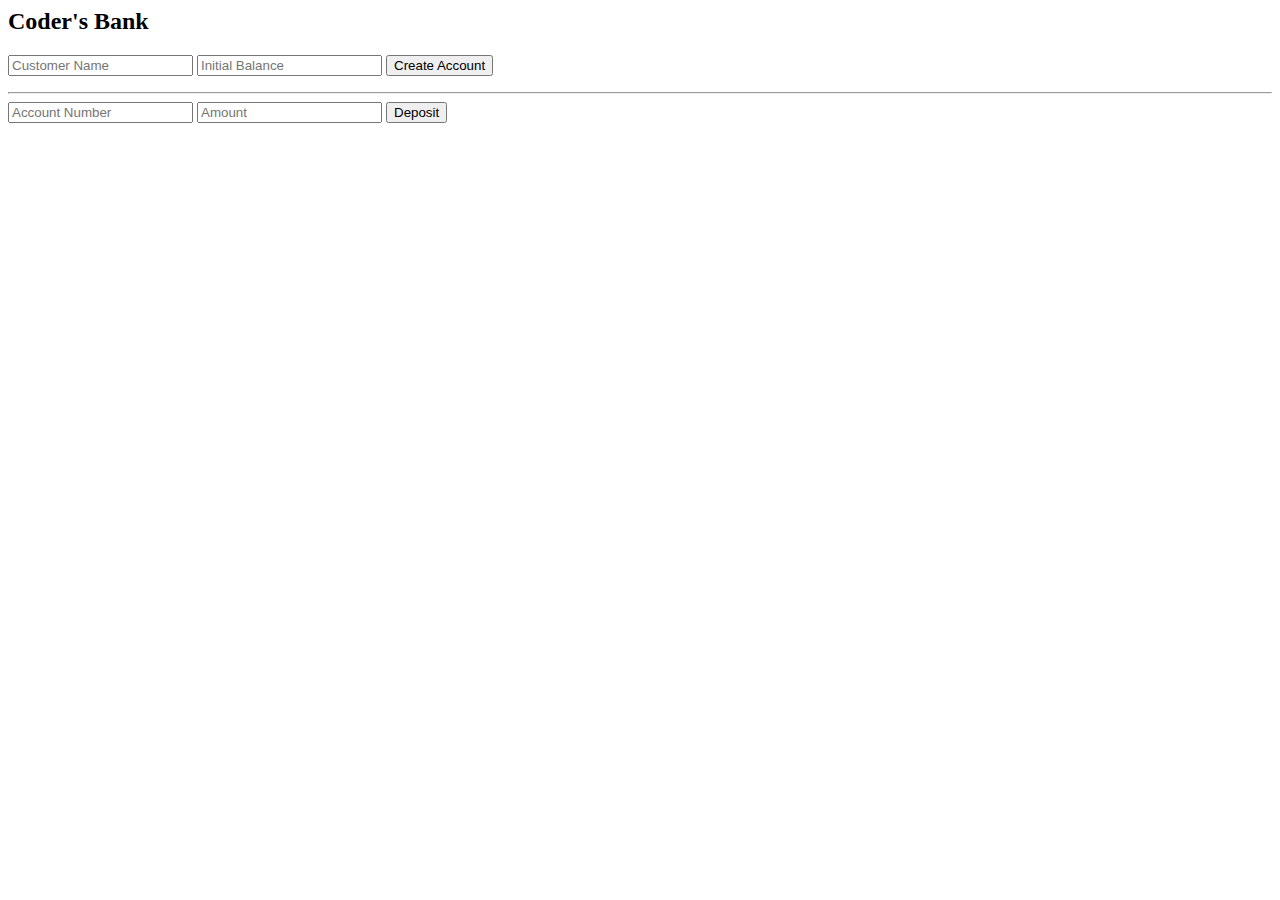
<file: Bank.html>
<html lang="en">
<head>
    <meta charset="UTF-8">
    <meta http-equiv="X-UA-Compatible" content="IE=edge">
    <meta name="viewport" content="width=device-width, initial-scale=1.0">
    <title>Document</title>
</head>
<body>
    <h2>Coder's Bank</h2>
   <form id="accountForm">
    <input type="text" placeholder="Customer Name" id="customerName">
    <input type="number" placeholder="Initial Balance" id="balance">
    <button> Create Account </button>
   </form>

   <hr>
   <form id="depositForm">
    <input type="number" placeholder="Account Number" id="accountNumber">
    <input type="number" placeholder="Amount" id="amount">
    <button> Deposit </button>
   </form>

   <script src="./Inheritance.js">
</script>
    
</body>
</html>
</file>
